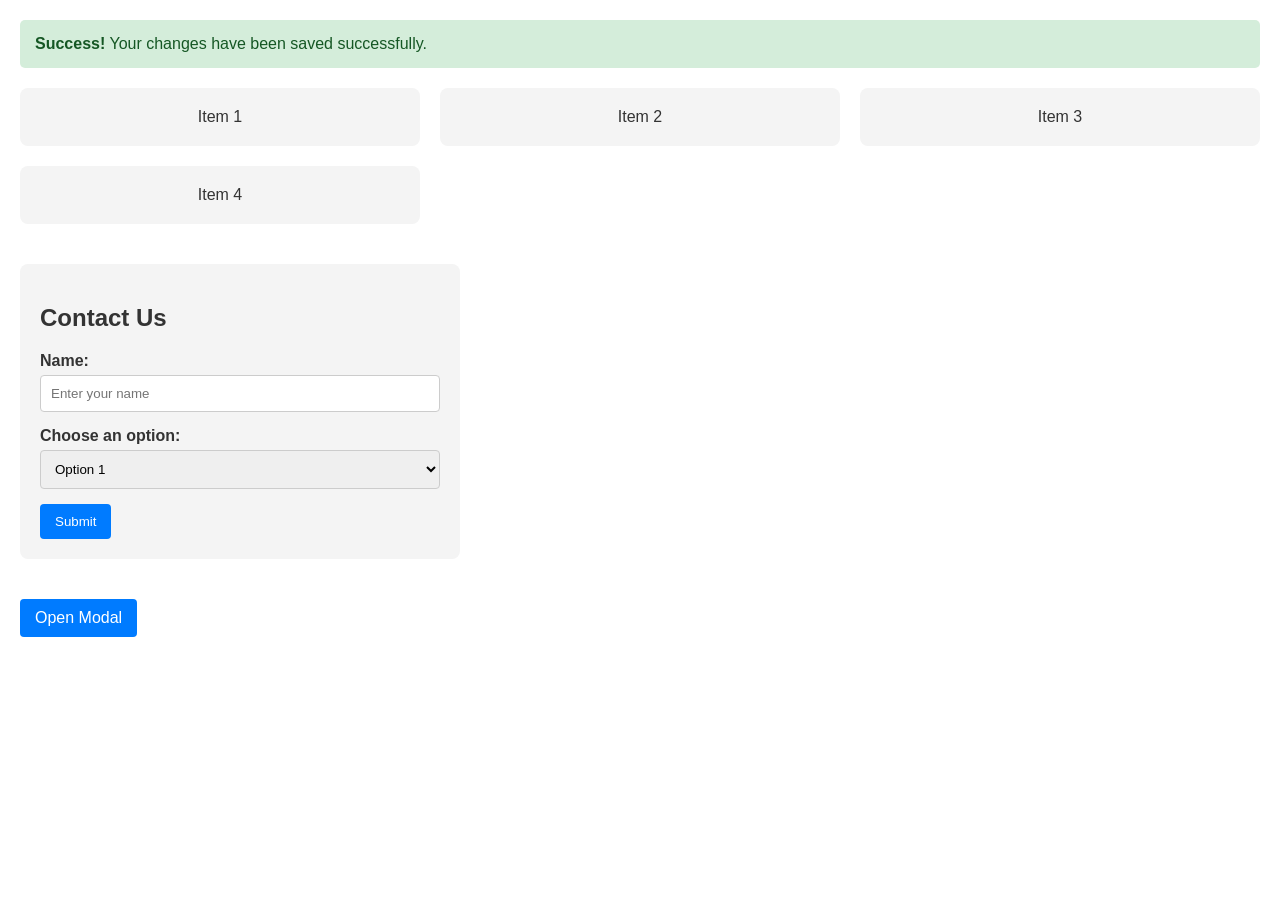
<file: index.html>
<!DOCTYPE html>
<html lang="en">
<head>
    <meta charset="UTF-8">
    <meta name="viewport" content="width=device-width, initial-scale=1.0">
    <title>My Responsive Project</title>
    <link rel="stylesheet" href="stylesheet.css">
</head>
<body>

    <!-- 3. Alert / Notification -->
    <div class="alert" role="alert">
        <strong>Success!</strong> Your changes have been saved successfully.
    </div>

    <!-- 1. Responsive Layout (Grid) -->
    <main class="grid-container">
        <section class="card">Item 1</section>
        <section class="card">Item 2</section>
        <section class="card">Item 3</section>
        <section class="card">Item 4</section>
    </main>

    <!-- 2. Form Elements -->
    <form class="custom-form">
        <h2>Contact Us</h2>
        
        <label for="name">Name:</label>
        <input type="text" id="name" placeholder="Enter your name" required>

        <label for="options">Choose an option:</label>
        <select id="options">
            <option value="1">Option 1</option>
            <option value="2">Option 2</option>
        </select>

        <button type="submit" class="btn">Submit</button>
    </form>

    <!-- 2. Modal Window (CSS Only) -->
    <a href="#myModal" class="btn open-modal-btn">Open Modal</a>

    <div id="myModal" class="modal">
        <div class="modal-content">
            <h2>Welcome!</h2>
            <p>This is a CSS-only modal window.</p>
            <a href="#" class="close-btn">Close (X)</a>
        </div>
    </div>

</body>
</html>
</file>
<file: stylesheet.css>
/* --- الألوان الأساسية وتجهيز الـ Dark Mode --- */
:root {
    --bg-color: #ffffff;
    --text-color: #333333;
    --card-bg: #f4f4f4;
    --primary-color: #007bff;
    --alert-bg: #d4edda;
    --alert-text: #155724;
}

/* 4. Dark Mode Support */
@media (prefers-color-scheme: dark) {
    :root {
        --bg-color: #121212;
        --text-color: #e0e0e0;
        --card-bg: #1e1e1e;
        --primary-color: #3b82f6;
        --alert-bg: #064e3b;
        --alert-text: #34d399;
    }
}

body {
    background-color: var(--bg-color);
    color: var(--text-color);
    font-family: Arial, sans-serif;
    margin: 20px;
    transition: background-color 0.3s, color 0.3s;
}

/* --- 1. Responsive Breakpoints (Layout) --- */
.grid-container {
    display: grid;
    gap: 20px;
    margin-bottom: 40px;
    /* الموبايل: عمود واحد */
    grid-template-columns: 1fr; 
}

/* التابلت: عمودين */
@media (min-width: 768px) {
    .grid-container {
        grid-template-columns: repeat(2, 1fr);
    }
}

/* الديسكتوب: 3 أعمدة */
@media (min-width: 1024px) {
    .grid-container {
        grid-template-columns: repeat(3, 1fr);
    }
}

.card {
    background-color: var(--card-bg);
    padding: 20px;
    border-radius: 8px;
    text-align: center;
}

/* --- 2. Component Library --- */

/* Alert / Notification */
.alert {
    background-color: var(--alert-bg);
    color: var(--alert-text);
    padding: 15px;
    border-radius: 5px;
    margin-bottom: 20px;
}

/* Form Elements */
.custom-form {
    background-color: var(--card-bg);
    padding: 20px;
    border-radius: 8px;
    max-width: 400px;
    margin-bottom: 40px;
}

label {
    display: block;
    margin-bottom: 5px;
    font-weight: bold;
}

input, select {
    width: 100%;
    padding: 10px;
    margin-bottom: 15px;
    border: 1px solid #ccc;
    border-radius: 4px;
    box-sizing: border-box; /* عشان العرض ميبقاش أكبر من الفورم */
}

.btn {
    background-color: var(--primary-color);
    color: white;
    padding: 10px 15px;
    border: none;
    border-radius: 4px;
    cursor: pointer;
    text-decoration: none;
    display: inline-block;
}

/* CSS-Only Modal Window */
.modal {
    display: none; /* مخفي في البداية */
    position: fixed;
    top: 0; left: 0; width: 100%; height: 100%;
    background-color: rgba(0, 0, 0, 0.7);
    justify-content: center;
    align-items: center;
}

/* ده السطر اللي بيشغل الـ Modal من غير جافاسكريبت لما ندوس على اللينك */
.modal:target {
    display: flex;
}

.modal-content {
    background-color: var(--bg-color);
    padding: 30px;
    border-radius: 8px;
    text-align: center;
    max-width: 400px;
    width: 90%;
}

.close-btn {
    display: inline-block;
    margin-top: 15px;
    color: red;
    text-decoration: none;
    font-weight: bold;
}
</file>
